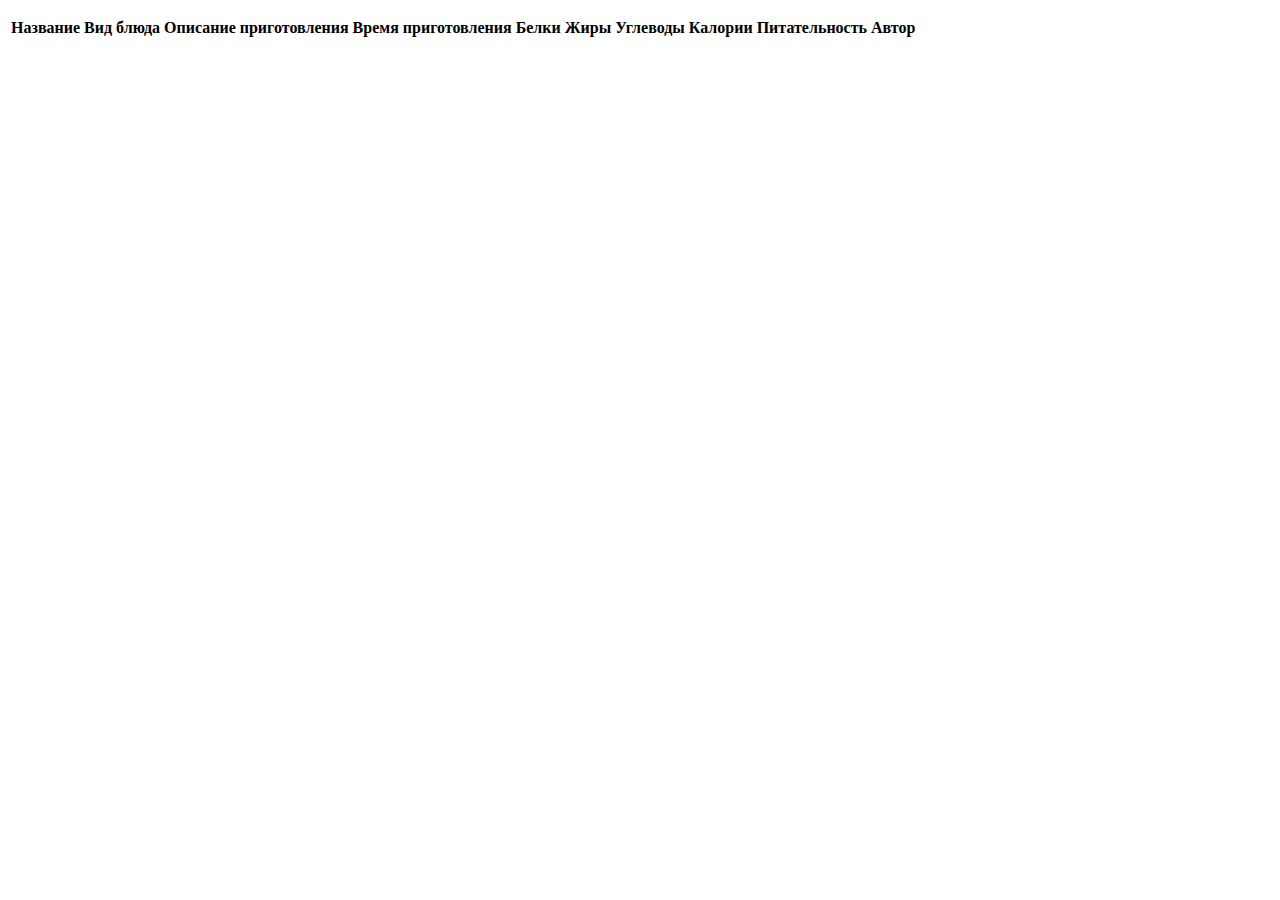
<file: target/classes/templates/recipe/search/index.html>
<!DOCTYPE html>
<html lang="en" xmlns:th="http://www.w3.org/1999/xhtml">
<head>
    <meta charset="UTF-8">
    <title>Рецепты</title>
</head>
<body>
<table>
    <tr>
        <th>Название</th>
        <th>Вид блюда</th>
        <th>Описание приготовления</th>
        <th>Время приготовления</th>
        <th>Белки</th>
        <th>Жиры</th>
        <th>Углеводы</th>
        <th>Калории</th>
        <th>Питательность</th>
        <th>Автор</th>

    </tr>

    <p th:each="el : ${recipe}">
        <tr>
            <td th:text="${el.getName()}"></td>
            <td th:text="${el.getTypeDish()}"></td>
            <td th:text="${el.getDescription()}"></td>
            <td th:text="${el.getTime()}"></td>
            <td th:text="${el.getProtein()}"></td>
            <td th:text="${el.getFat()}"></td>
            <td th:text="${el.getCarbohydrate()}"></td>
            <td th:text="${el.getCalorie()}"></td>
            <td th:text="${el.getValue()}"></td>
            <td th:text="${el.getOwner()}"></td>
            <!--            <td><a th:href="@{/film/{id}(id=${el.getID()})}" th:text="${el.getName()}"></a></td>-->
            <!--            <td> <a th:href="@{film/{id}/edit (id=${el.getID()}) }">Edit</a> </td>-->
        </tr>
    </p>
</table>

</body>
</html>
</file>
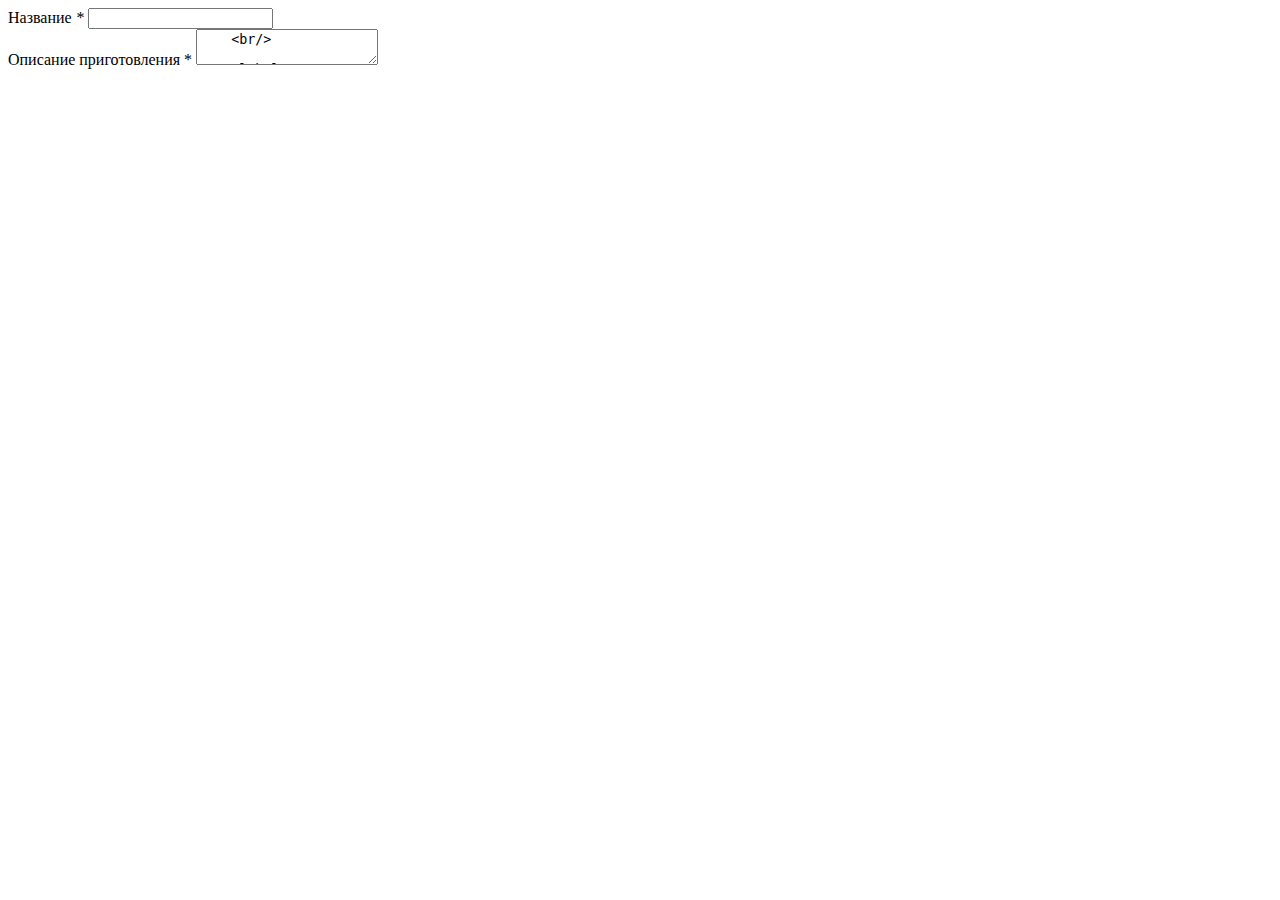
<file: target/classes/templates/recipe/add.html>
<!--<!DOCTYPE html>-->
<!--<html lang="en" xmlns:th="http://www.w3.org/1999/xhtml">-->
<!--<head>-->
<!--    <meta charset="UTF-8">-->
<!--    <title>Добавить рецепт</title>-->
<!--    <link rel="stylesheet" type="text/css" th:href="@{/recipe/add.css}"/>-->
<!--</head>-->
<!--<body>-->
<!--<form th:method="POST" th:action="@{/recipe/add}" >-->

<!--    <label for="name">Название <em>*</em></label>-->
<!--    <input type="text" th:field="${recipe.name}" id="name"/>-->
<!--    <br/>-->

<!--    <label for="description">Описание приготовления *</label>-->
<!--    <textarea type="text" th:field="${recipe.description}" id="description"/>-->
<!--    <br/>-->

<!--    <label for="time">Время приготовления *</label>-->
<!--    <input type="text" th:field="${recipe.time}" id="time"/>-->
<!--    <br/>-->

<!--    <label for="calorie">Калории</label>-->
<!--    <input type="text" th:field="${recipe.calorie}" id="calorie"/>-->
<!--    <br/>-->

<!--    <label for="protein">Белки</label>-->
<!--    <input type="text" th:field="${recipe.protein}" id="protein"/>-->
<!--    <br/>-->

<!--    <label for="fat">Жиры</label>-->
<!--    <input type="text" th:field="${recipe.fat}" id="fat"/>-->
<!--    <br/>-->

<!--    <label for="carbohydrate">Углеводы</label>-->
<!--    <input type="text" th:field="${recipe.carbohydrate}" id="carbohydrate"/>-->
<!--    <br/>-->

<!--    <label for="value">Питательность</label>-->
<!--    <input type="value" th:field="${recipe.value}" id="value"/>-->
<!--    <br/>-->

<!--    <label>Вид блюда</label>-->

<!--        <select th:field="${recipe.type}">-->
<!--            <option th:each="type: ${type}" th:value="${type.id}" th:text="${type.typeOfDish}"></option>-->
<!--        </select>-->
<!--    <div class="ingredient" >-->
<!--        <div class="ingredient-main">-->
<!--            <th:block th:each:="product : ${products}">-->
<!--            <div class="elem__form" >-->
<!--                <label>Ингредиент</label>-->
<!--                <input type="text" th:field="${product.ingredient.ingredient}" />-->
<!--<-->
<!--            </div>-->
<!--            <div class="elem__form">-->
<!--                <label>Количество</label>-->
<!--                <input type="number" th:field="${product.quantity}"/>-->
<!--            </div>-->
<!--            <div class="elem__form">-->
<!--                <label>Мера веса/объема</label>-->
<!--                <select th:field="${product.unit}">-->
<!--                    <option th:each="unit: ${unit}" th:value="${unit.id}" th:text="${unit.unit}"></option>-->
<!--                </select>-->
<!--            </div>-->
<!--            </th:block>-->
<!--        </div>-->
<!--        <div class="manipulation">-->
<!--            <button type="button">Добавить еще +</button>-->
<!--        </div>-->
<!--    </div>-->


<!--    <br/>-->

<!--    <input type="submit" value="Добавить"/>-->
<!--</form>-->

<!--</body>-->
<!--</html>-->




<!DOCTYPE html>
<html lang="en" xmlns:th="http://www.w3.org/1999/xhtml">
<head>
    <meta charset="UTF-8">
    <title>Добавить рецепт</title>
    <link rel="stylesheet" type="text/css" th:href="@{/recipe/add.css}"/>
</head>
<body>
<form th:method="POST" th:action="@{/recipe/add}" >

    <label for="name">Название <em>*</em></label>
    <input type="text" th:field="${recipe.name}" id="name"/>
    <br/>

    <label for="description">Описание приготовления *</label>
    <textarea type="text" th:field="${recipe.description}" id="description"/>
    <br/>

    <label for="time">Время приготовления *</label>
    <input type="text" th:field="${recipe.time}" id="time"/>
    <br/>

    <label for="calorie">Калории</label>
    <input type="text" th:field="${recipe.calorie}" id="calorie"/>
    <br/>

    <label for="protein">Белки</label>
    <input type="text" th:field="${recipe.protein}" id="protein"/>
    <br/>

    <label for="fat">Жиры</label>
    <input type="text" th:field="${recipe.fat}" id="fat"/>
    <br/>

    <label for="carbohydrate">Углеводы</label>
    <input type="text" th:field="${recipe.carbohydrate}" id="carbohydrate"/>
    <br/>

    <label for="value">Питательность</label>
    <input type="value" th:field="${recipe.value}" id="value"/>
    <br/>

    <label>Вид блюда</label>

        <select th:field="${recipe.type}">
            <option th:each="type: ${type}" th:value="${type.id}" th:text="${type.typeOfDish}"></option>
        </select>


    <div class="ingredient" >
        <div class="ingredient-main">
            <div class="elem__form" >
                <label>Ингредиент</label>
                <input type="text" th:field="${product.ingredient.ingredient}" />

            </div>
            <div class="elem__form">
                <label>Количество</label>
                <input type="number" th:field="${product.quantity}"/>
            </div>
            <div class="elem__form">
                <label>Мера веса/объема</label>
                <select th:field="${product.unit}">
                    <option th:each="unit: ${unit}" th:value="${unit.id}" th:text="${unit.unit}"></option>
                </select>
            </div>
        </div>
        <div class="manipulation">
            <button type="button">Добавить еще +</button>
        </div>
    </div>


    <br/>

    <input type="submit" value="Добавить"/>
</form>

</body>
</html>
</file>
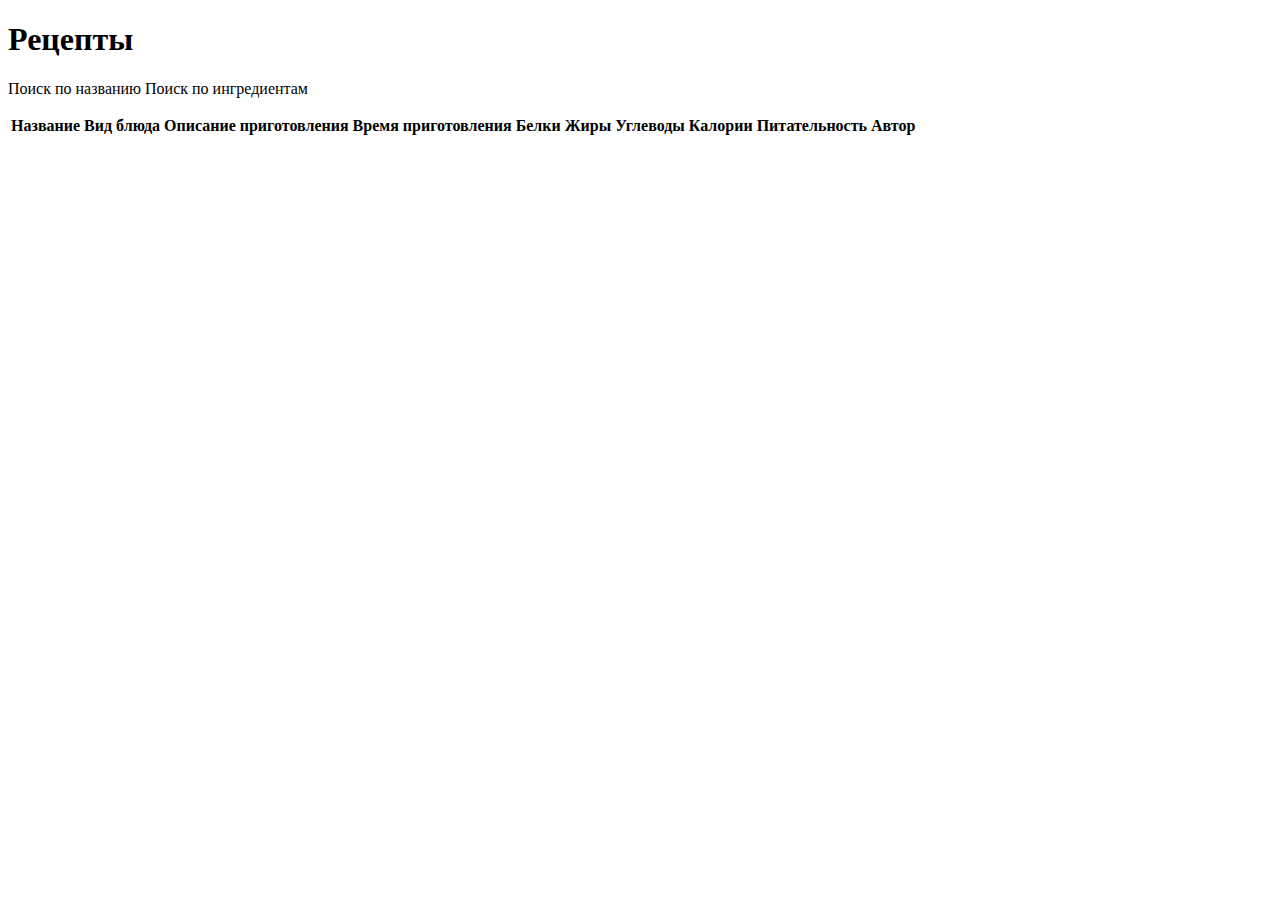
<file: target/classes/templates/recipe/first.html>
<!DOCTYPE html>
<html lang="en" xmlns:th="http://www.w3.org/1999/xhtml">
<head>
    <meta charset="UTF-8">
    <title>All Film</title>
</head>
<body>

<h1>Рецепты</h1>
<a th:href="@{/recipe/search/name}">Поиск по названию</a>
<a th:href="@{/recipe/search/ingredient}">Поиск по ингредиентам</a>
<table>
    <tr>
        <th>Название</th>
        <th>Вид блюда</th>
        <th>Описание приготовления</th>
        <th>Время приготовления</th>
        <th>Белки</th>
        <th>Жиры</th>
        <th>Углеводы</th>
        <th>Калории</th>
        <th>Питательность</th>
        <th>Автор</th>

    </tr>

    <p th:each="el : ${recipe}">
        <tr>
            <td th:text="${el.getName()}"></td>
            <td th:text="${el.getTypeDish()}"></td>
            <td th:text="${el.getDescription()}"></td>
            <td th:text="${el.getTime()}"></td>
            <td th:text="${el.getProtein()}"></td>
            <td th:text="${el.getFat()}"></td>
            <td th:text="${el.getCarbohydrate()}"></td>
            <td th:text="${el.getCalorie()}"></td>
            <td th:text="${el.getValue()}"></td>
            <td th:text="${el.getOwner()}"></td>
<!--            <td><a th:href="@{/film/{id}(id=${el.getID()})}" th:text="${el.getName()}"></a></td>-->
<!--            <td> <a th:href="@{film/{id}/edit (id=${el.getID()}) }">Edit</a> </td>-->
        </tr>
    </p>
</table>

<br/>
<!--<a th:href="@{/film/new}">Create New Film</a>-->

</body>
</html>
</file>
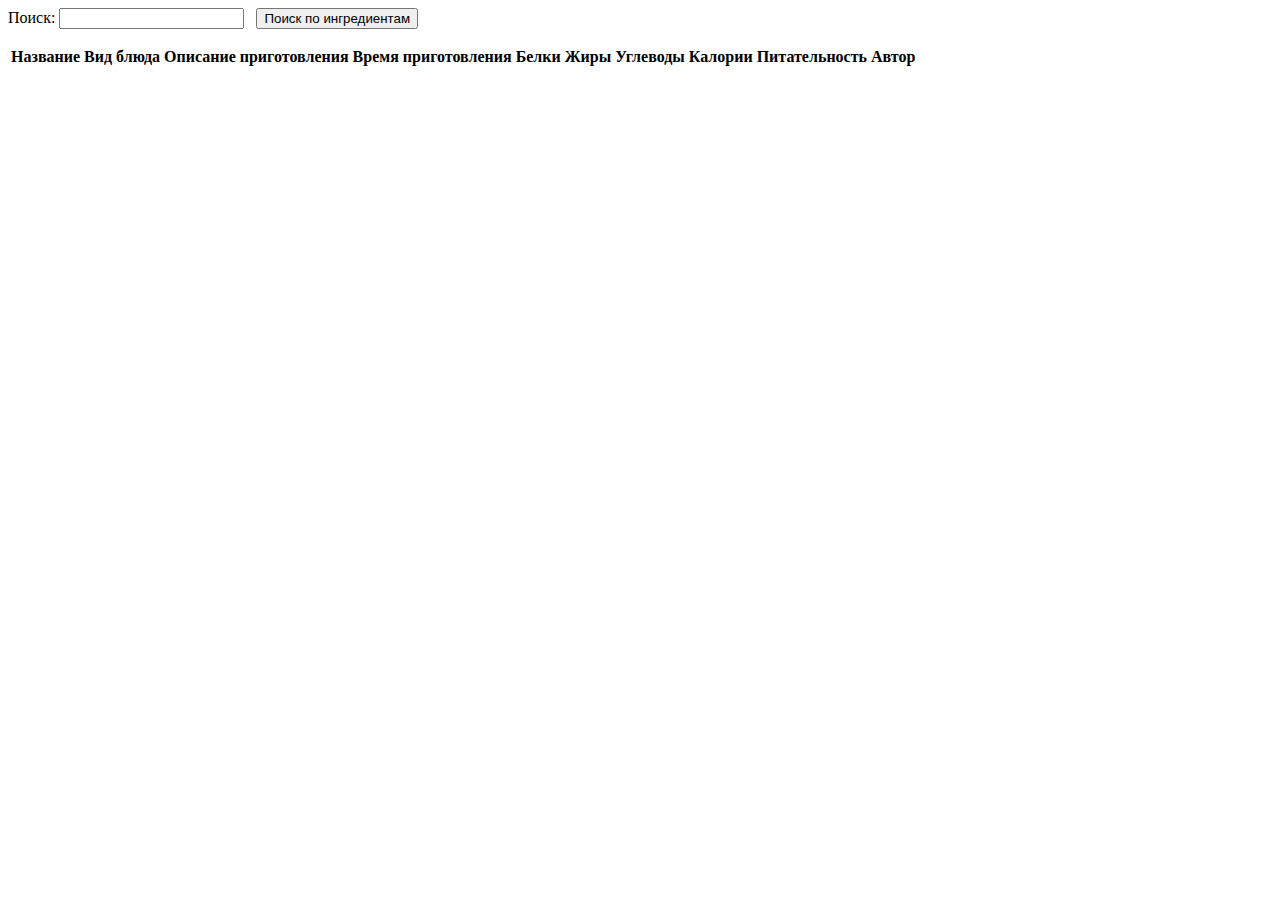
<file: target/classes/templates/recipe/search/ingredient.html>
<!DOCTYPE html>
<html lang="en" xmlns:th="http://www.w3.org/1999/xhtml">
<head>
    <meta charset="UTF-8">
    <title>Поиск рецепта</title>
</head>
<body>
<div>
    <form th:action="@{/recipe/search/ingredient}">
        Поиск:
        <input type="text" name ="name" required/>
        &nbsp;
        <input type="submit" value="Поиск по ингредиентам"/>
        &nbsp;
    </form>
</div>

<table>
    <tr>
        <th>Название</th>
        <th>Вид блюда</th>
        <th>Описание приготовления</th>
        <th>Время приготовления</th>
        <th>Белки</th>
        <th>Жиры</th>
        <th>Углеводы</th>
        <th>Калории</th>
        <th>Питательность</th>
        <th>Автор</th>

    </tr>

    <p th:each="el : ${recipe}">
        <tr>
            <td th:text="${el.getName()}"></td>
            <td th:text="${el.getTypeDish()}"></td>
            <td th:text="${el.getDescription()}"></td>
            <td th:text="${el.getTime()}"></td>
            <td th:text="${el.getProtein()}"></td>
            <td th:text="${el.getFat()}"></td>
            <td th:text="${el.getCarbohydrate()}"></td>
            <td th:text="${el.getCalorie()}"></td>
            <td th:text="${el.getValue()}"></td>
            <!--                    <td th:text="${el.getOwner()}"></td>-->
            <!--            <td><a th:href="@{/film/{id}(id=${el.getID()})}" th:text="${el.getName()}"></a></td>-->
            <!--            <td> <a th:href="@{film/{id}/edit (id=${el.getID()}) }">Edit</a> </td>-->
        </tr>
    </p>
</table>
</div>
</form>

</body>
</html>
</file>
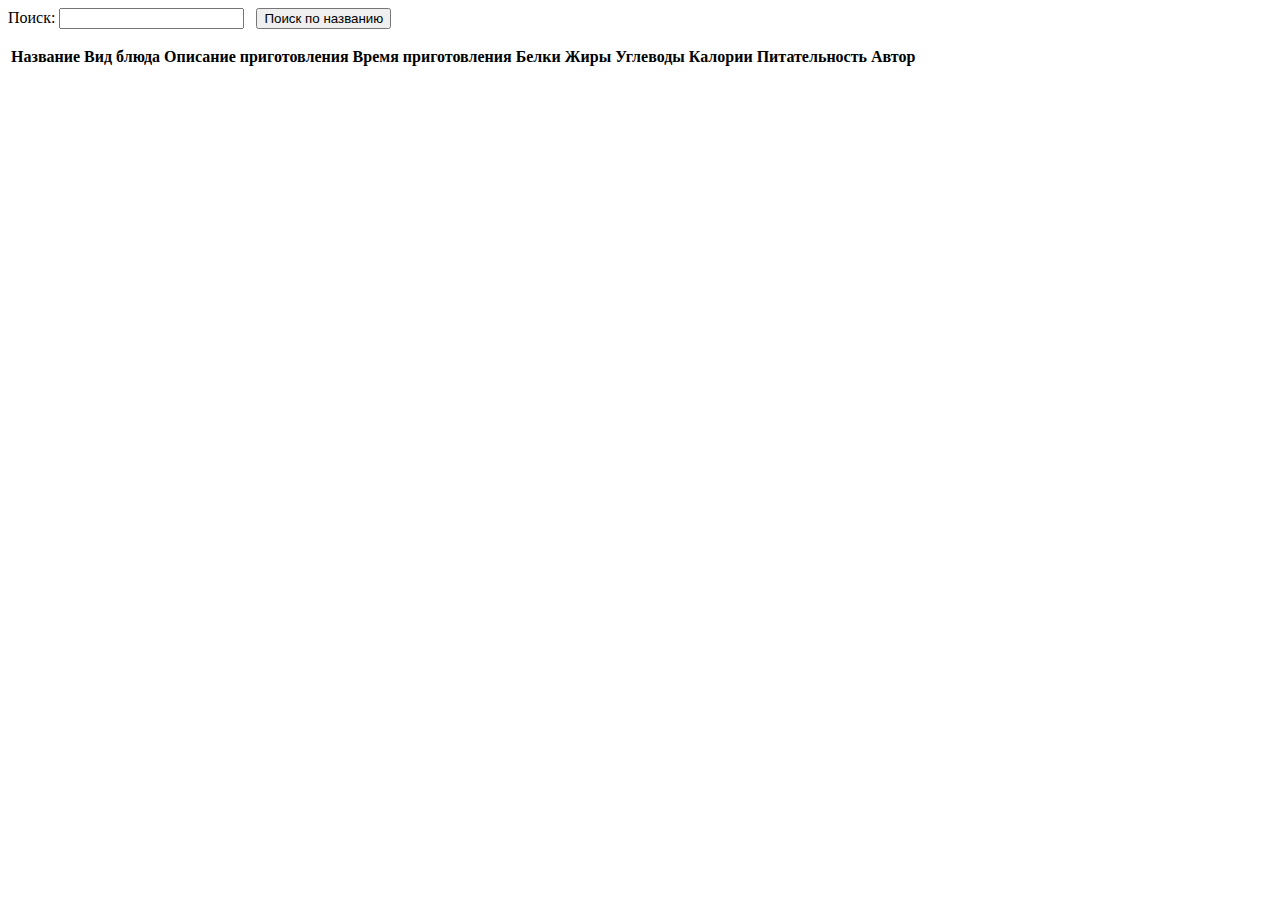
<file: target/classes/templates/recipe/search/name.html>
<!DOCTYPE html>
<html lang="en" xmlns:th="http://www.w3.org/1999/xhtml">
<head>
    <meta charset="UTF-8">
    <title>Поиск рецепта</title>
</head>
<body>
<div>
    <form th:action="@{/recipe/search/name}">
        Поиск:
        <input type="text" name ="name" required/>
        &nbsp;
        <input type="submit" value="Поиск по названию"/>
        &nbsp;
    </form>
</div>

        <table>
            <tr>
                <th>Название</th>
                <th>Вид блюда</th>
                <th>Описание приготовления</th>
                <th>Время приготовления</th>
                <th>Белки</th>
                <th>Жиры</th>
                <th>Углеводы</th>
                <th>Калории</th>
                <th>Питательность</th>
                <th>Автор</th>

            </tr>

            <p th:each="el : ${recipe}">
                <tr>
                    <td th:text="${el.getName()}"></td>
                    <td th:text="${el.getTypeDish()}"></td>
                    <td th:text="${el.getDescription()}"></td>
                    <td th:text="${el.getTime()}"></td>
                    <td th:text="${el.getProtein()}"></td>
                    <td th:text="${el.getFat()}"></td>
                    <td th:text="${el.getCarbohydrate()}"></td>
                    <td th:text="${el.getCalorie()}"></td>
                    <td th:text="${el.getValue()}"></td>
<!--                    <td th:text="${el.getOwner()}"></td>-->
                    <!--            <td><a th:href="@{/film/{id}(id=${el.getID()})}" th:text="${el.getName()}"></a></td>-->
                    <!--            <td> <a th:href="@{film/{id}/edit (id=${el.getID()}) }">Edit</a> </td>-->
                </tr>
            </p>
        </table>
    </div>
</form>

</body>
</html>
</file>
